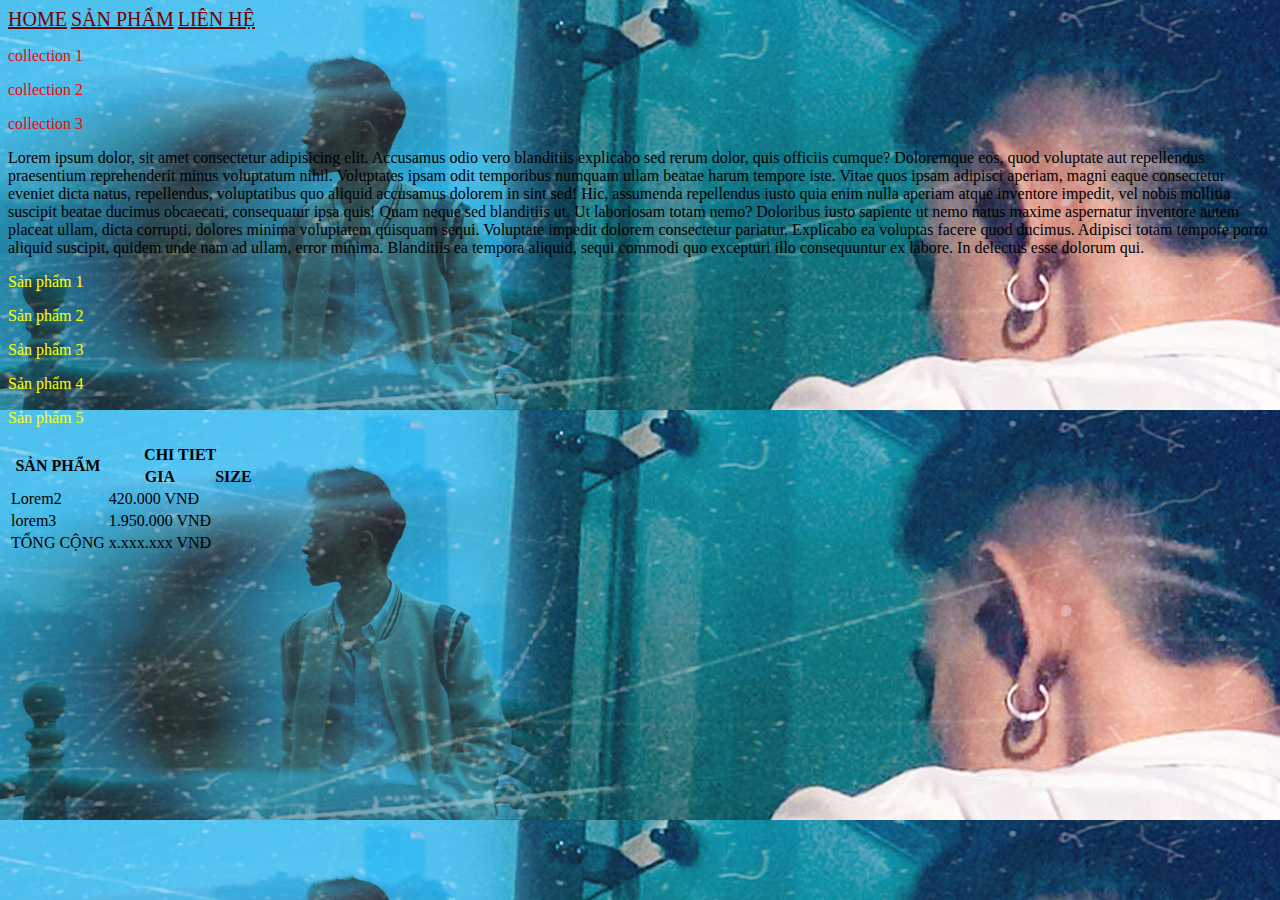
<file: index.html>
<!DOCTYPE html>
<html lang="vi">
  <head>
    <meta charset="UTF-8" />
    <meta name="viewport" content="width=device-width, initial-scale=1.0" />
    <link rel="stylesheet" href="style.css" />
    <link
      rel="apple-touch-icon"
      sizes="57x57"
      href="./ico/apple-icon-57x57.png"
    />
    <link
      rel="apple-touch-icon"
      sizes="60x60"
      href="./ico/apple-icon-60x60.png"
    />
    <link
      rel="apple-touch-icon"
      sizes="72x72"
      href="./ico/apple-icon-72x72.png"
    />
    <link
      rel="apple-touch-icon"
      sizes="76x76"
      href="./ico/apple-icon-76x76.png"
    />
    <link
      rel="apple-touch-icon"
      sizes="114x114"
      href="./ico/apple-icon-114x114.png"
    />
    <link
      rel="apple-touch-icon"
      sizes="120x120"
      href="./ico/apple-icon-120x120.png"
    />
    <link
      rel="apple-touch-icon"
      sizes="144x144"
      href="./ico/apple-icon-144x144.png"
    />
    <link
      rel="apple-touch-icon"
      sizes="152x152"
      href="./ico/apple-icon-152x152.png"
    />
    <link
      rel="apple-touch-icon"
      sizes="180x180"
      href="./ico/apple-icon-180x180.png"
    />
    <link
      rel="icon"
      type="image/png"
      sizes="192x192"
      href="./ico/android-icon-192x192.png"
    />
    <link
      rel="icon"
      type="image/png"
      sizes="32x32"
      href="./ico/favicon-32x32.png"
    />
    <link
      rel="icon"
      type="image/png"
      sizes="96x96"
      href="./ico/favicon-96x96.png"
    />
    <link
      rel="icon"
      type="image/png"
      sizes="16x16"
      href="./ico/favicon-16x16.png"
    />
    <link rel="manifest" href="./ico/manifest.json" />
    <meta name="msapplication-TileColor" content="#ffffff" />
    <meta name="msapplication-TileImage" content="./ico/ms-icon-144x144.png" />
    <meta name="theme-color" content="#ffffff" />
    <title>Addikt</title>
  </head>
  <body>
    <a href="./ico/">HOME</a>
    <a href="./ico/tabs/san_pham.html">SẢN PHẨM</a>
    <a href="./ico/tabs/lien_he.html">LIÊN HỆ</a>
    <!-- <a href="tabs/lien_he.html"
      ><img src="/img/BANNER_BEHANCE.jpg" alt="" width="device-width"
    /></a> -->

    <div>
      <p>collection 1</p>
      <p>collection 2</p>
      <p>collection 3</p>
    </div>

    <p>
      Lorem ipsum dolor, sit amet consectetur adipisicing elit. Accusamus odio
      vero blanditiis explicabo sed rerum dolor, quis officiis cumque?
      Doloremque eos, quod voluptate aut repellendus praesentium reprehenderit
      minus voluptatum nihil. Voluptates ipsam odit temporibus numquam ullam
      beatae harum tempore iste. Vitae quos ipsam adipisci aperiam, magni eaque
      consectetur eveniet dicta natus, repellendus, voluptatibus quo aliquid
      accusamus dolorem in sint sed! Hic, assumenda repellendus iusto quia enim
      nulla aperiam atque inventore impedit, vel nobis mollitia suscipit beatae
      ducimus obcaecati, consequatur ipsa quis! Quam neque sed blanditiis ut. Ut
      laboriosam totam nemo? Doloribus iusto sapiente ut nemo natus maxime
      aspernatur inventore autem placeat ullam, dicta corrupti, dolores minima
      voluptatem quisquam sequi. Voluptate impedit dolorem consectetur pariatur.
      Explicabo ea voluptas facere quod ducimus. Adipisci totam tempore porro
      aliquid suscipit, quidem unde nam ad ullam, error minima. Blanditiis ea
      tempora aliquid, sequi commodi quo excepturi illo consequuntur ex labore.
      In delectus esse dolorum qui.
    </p>

    <div class="sanpham">
      <p>Sản phẩm 1</p>
      <p>Sản phẩm 2</p>
      <p>Sản phẩm 3</p>
      <p>Sản phẩm 4</p>
      <p>Sản phẩm 5</p>
    </div>

    <table>
      <!-- thead>tr>th*3 -->
      <thead>
        <!-- thead - thể hiện tiêu đề của bảng -->
        <tr>
          <!-- table rows - khai báo dòng  -->
          <th rowspan="2">SẢN PHẨM</th>
          <!-- table head - khai báo tiêu đề -->
          <th colspan="2">CHI TIET</th>
        </tr>
        <tr>
          <th>GIA</th>
          <th>SIZE</th>
        </tr>
      </thead>

      <tbody>
        <!-- tbody - thể hiện phần thân của bảng -->
        <tr>
          <td>Lorem2</td>
          <!-- table data - khai báo dữ liệu trong table  -->
          <td>420.000 VNĐ</td>
        </tr>
        <tr>
          <td>lorem3</td>
          <td>1.950.000 VNĐ</td>
        </tr>
      </tbody>

      <tfoot>
        <!-- tfoot - thể hiện phần kết của bảng -->
        <tr>
          <td>TỔNG CỘNG</td>
          <td>x.xxx.xxx VNĐ</td>
        </tr>
      </tfoot>
    </table>
  </body>
</html>
</file>
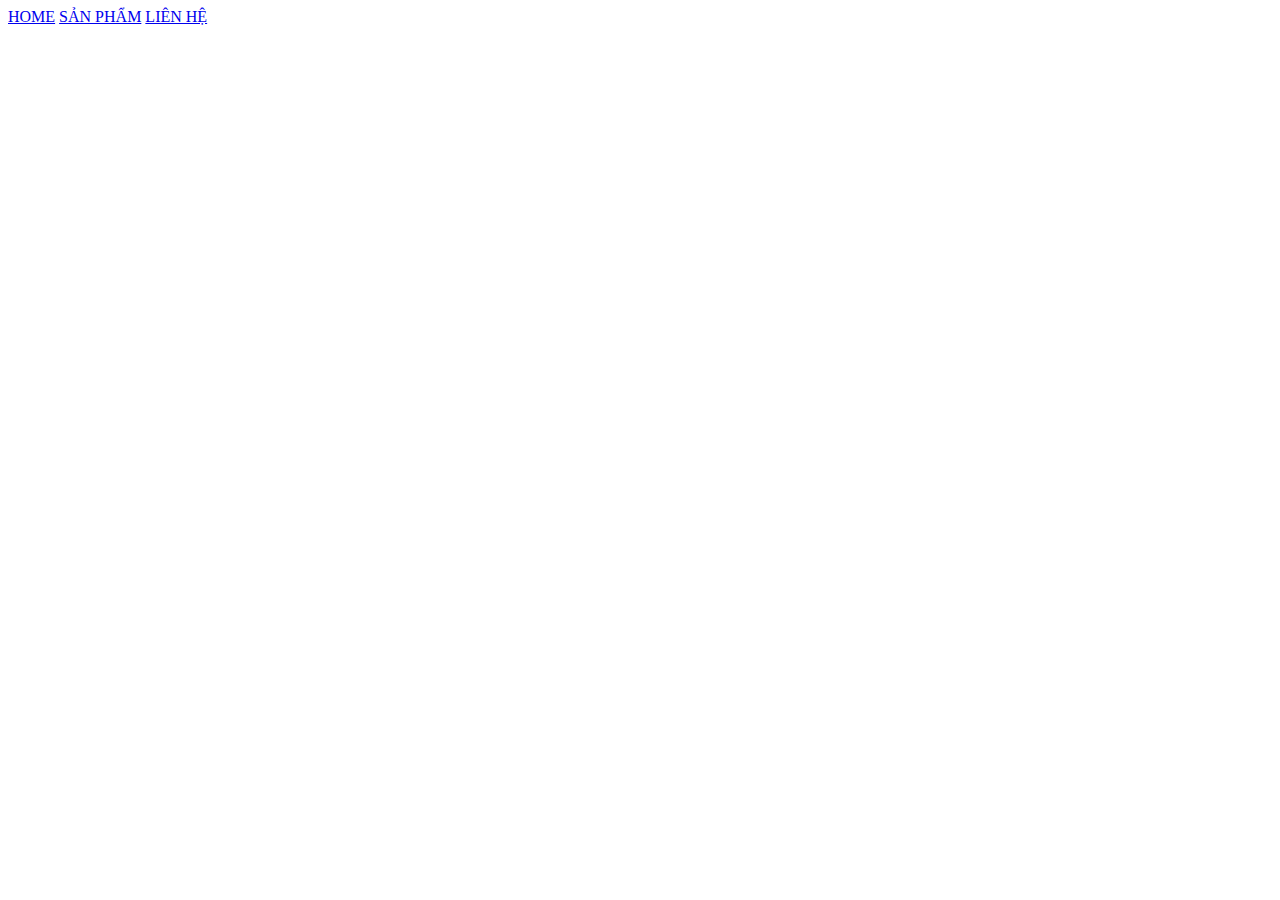
<file: tabs/lien_he.html>
<!DOCTYPE html>
<html lang="en">
  <head>
    <meta charset="UTF-8" />
    <meta name="viewport" content="width=device-width, initial-scale=1.0" />
    <title>Document</title>
  </head>
  <body>
    <a href="/">HOME</a>
    <a href="/tabs/san_pham.html">SẢN PHẨM</a>
    <a href="/tabs/lien_he.html">LIÊN HỆ</a>
  </body>
</html>
</file>
<file: style.css>
a {
  color: rgb(112, 0, 0);
  font-size: 20px;
  text-align: center;
}

body {
  background-image: url(/img/BANNER_BEHANCE.jpg);
}

.sanpham p {
  color: yellow;
}

div p {
  color: red;
}
</file>
